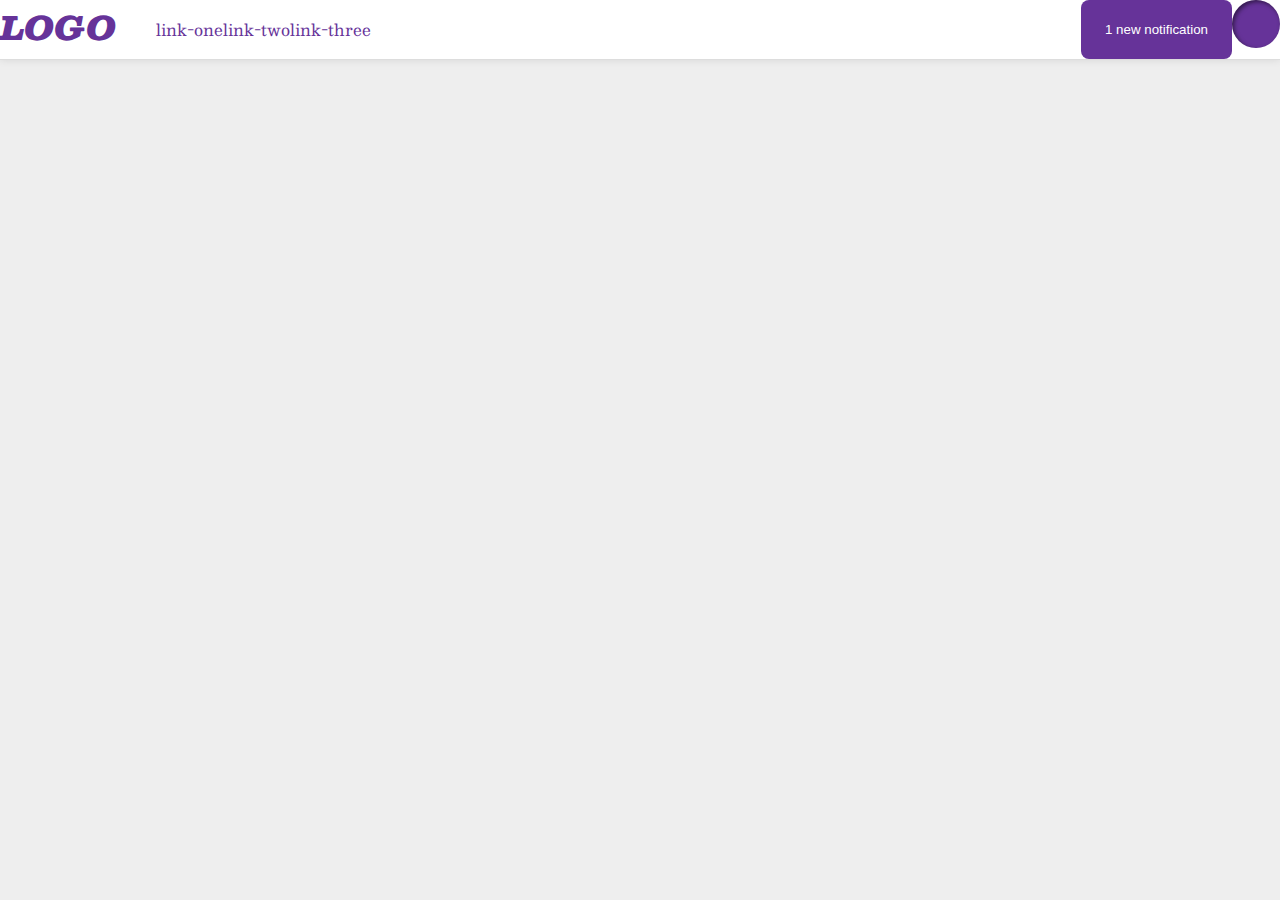
<file: foundations/flex/03-flex-header-2/index.html>
<!DOCTYPE html>
<html lang="en">
  <head>
    <meta charset="UTF-8">
    <meta http-equiv="X-UA-Compatible" content="IE=edge">
    <meta name="viewport" content="width=device-width, initial-scale=1.0">
    <title>Flex Header 2</title>
    <link rel="stylesheet" href="style.css">
  </head>
  <body>
    <div class="header">
      <div class="left"> 

        <div class="logo">
        LOGO
      </div>
      <ul class="links">
        <li><a href="https://google.com">link-one</a></li>
        <li><a href="https://google.com">link-two</a></li>
        <li><a href="https://google.com">link-three</a></li>
      </ul>
      </div>
      
      <div class="right"> 

        <button class="notifications">
        1 new notification
      </button>
      <div class="profile-image"></div>
      </div>
      
    </div>
  </body>
</html>
</file>
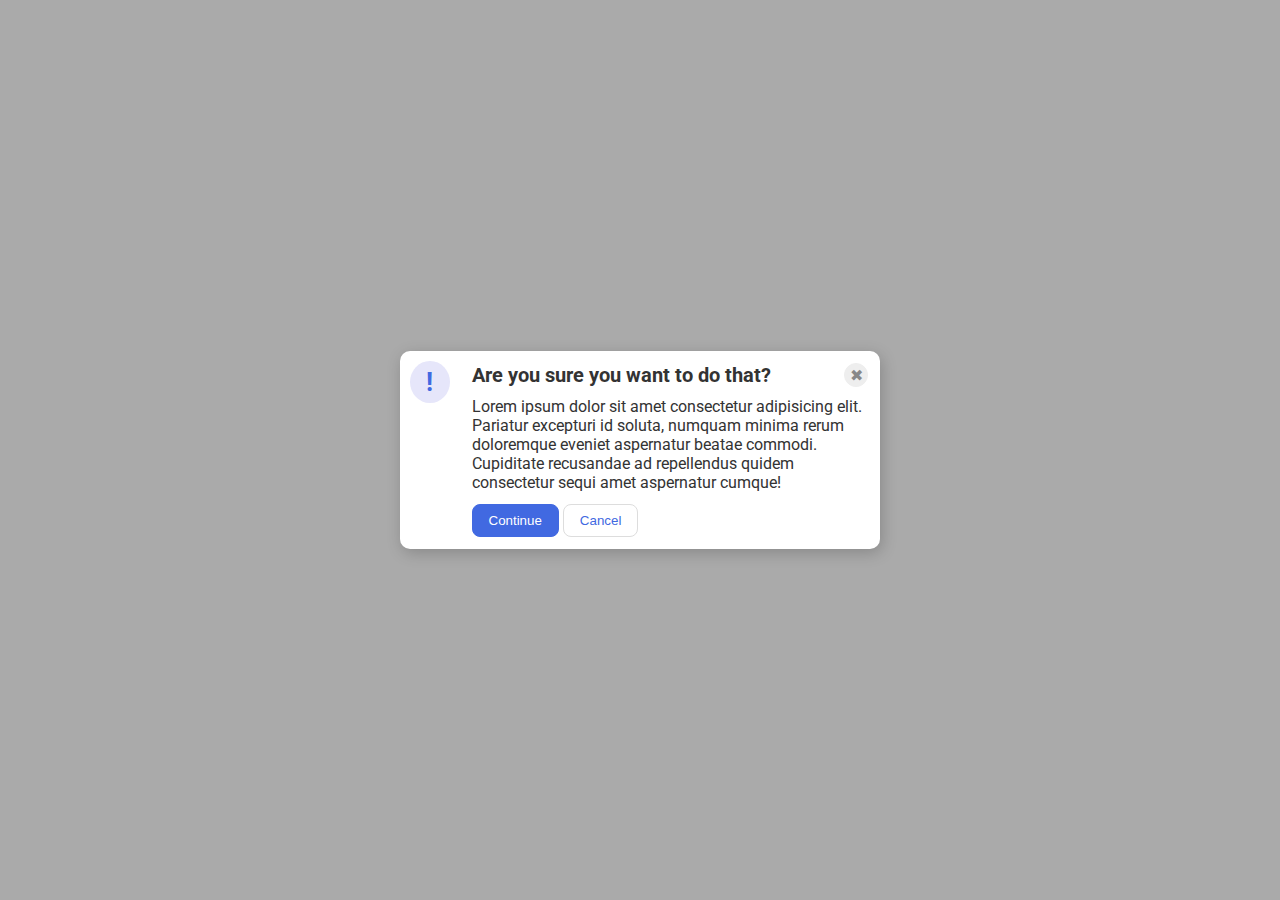
<file: foundations/flex/05-flex-modal/index.html>
<!DOCTYPE html>
<html lang="en">
  <head>
    <meta charset="UTF-8">
    <meta http-equiv="X-UA-Compatible" content="IE=edge">
    <meta name="viewport" content="width=device-width, initial-scale=1.0">
    <link rel="stylesheet" href="style.css">
    <title>Modal</title>
  </head>
  <body>
    <div class="modal">
      <div class="icon">!</div>
      <div class="container">
        <div class="header">Are you sure you want to do that?
        <button class="close-button">✖</button>
        </div>
        <div class="text">Lorem ipsum dolor sit amet consectetur adipisicing elit. Pariatur excepturi id soluta, numquam minima rerum doloremque eveniet aspernatur beatae commodi. Cupiditate recusandae ad repellendus quidem consectetur sequi amet aspernatur cumque!</div>
        <button class="continue">Continue</button>
        <button class="cancel">Cancel</button>
      </div>
      
    </div>
  </body>
</html>
</file>
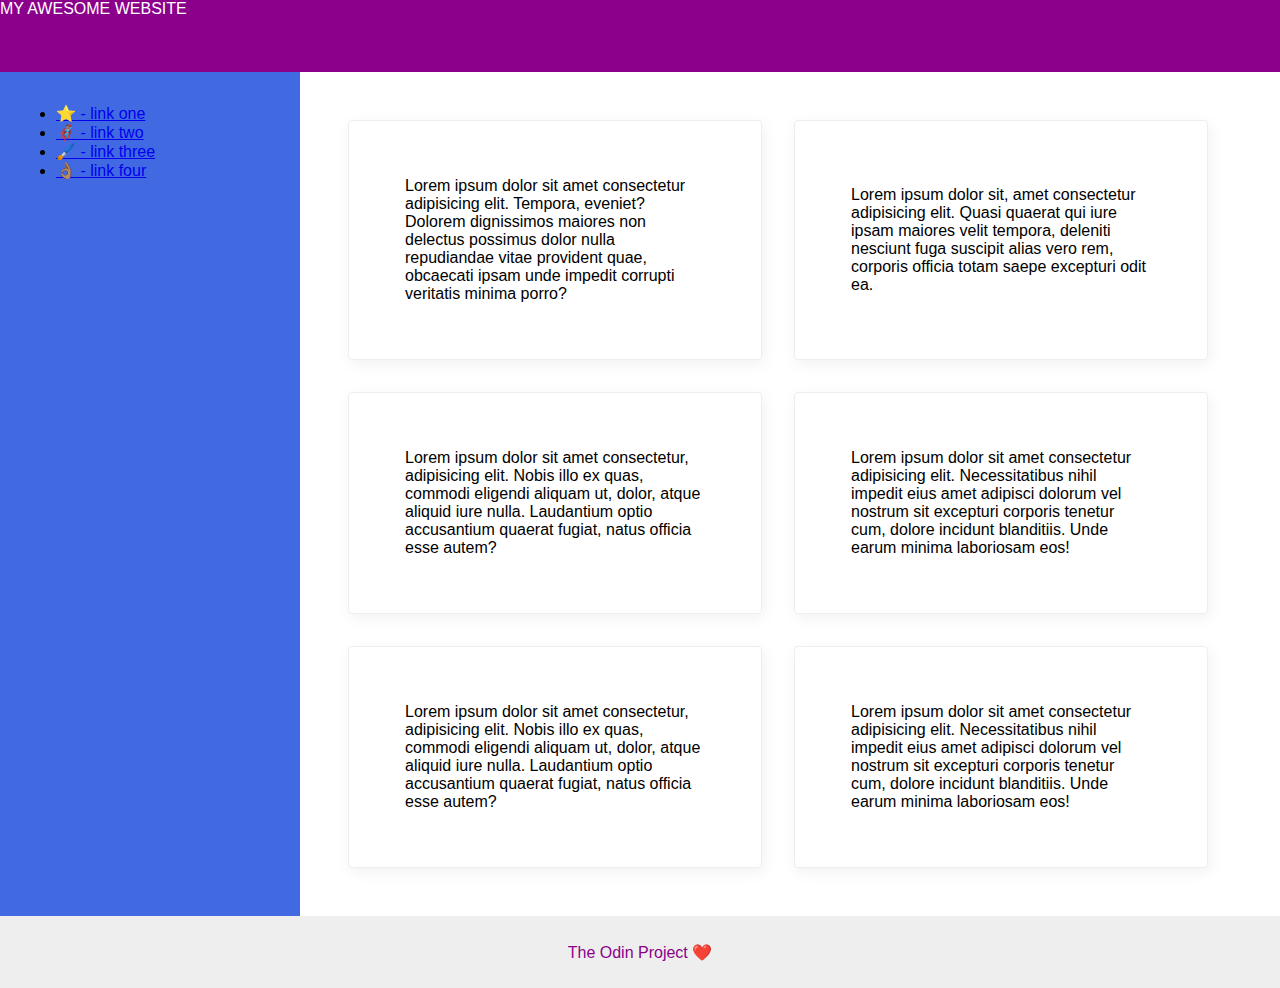
<file: foundations/flex/07-flex-layout-2/index.html>
<!DOCTYPE html>
<html lang="en">
  <head>
    <meta charset="UTF-8">
    <meta http-equiv="X-UA-Compatible" content="IE=edge">
    <meta name="viewport" content="width=device-width, initial-scale=1.0">
    <title>The Holy Grail</title>
    <link rel="stylesheet" href="style.css">
  </head>
  <body>
    <div class="header">
      MY AWESOME WEBSITE
    </div>
    <div class="container">

      <div class="sidebar">
        <ul>
          <li><a href="#">⭐ - link one</a></li>
          <li><a href="#">🦸🏽‍♂️ - link two</a></li>
          <li><a href="#">🖌️ - link three</a></li>
          <li><a href="#">👌🏽 - link four</a></li>
        </ul>
      </div>
      <div class="container2">
        <div class="card">Lorem ipsum dolor sit amet consectetur adipisicing elit. Tempora, eveniet? Dolorem dignissimos maiores non delectus possimus dolor nulla repudiandae vitae provident quae, obcaecati ipsam unde impedit corrupti veritatis minima porro?</div>
      <div class="card">Lorem ipsum dolor sit, amet consectetur adipisicing elit. Quasi quaerat qui iure ipsam maiores velit tempora, deleniti nesciunt fuga suscipit alias vero rem, corporis officia totam saepe excepturi odit ea.</div>
      <div class="card">Lorem ipsum dolor sit amet consectetur, adipisicing elit. Nobis illo ex quas, commodi eligendi aliquam ut, dolor, atque aliquid iure nulla. Laudantium optio accusantium quaerat fugiat, natus officia esse autem?</div>
      <div class="card">Lorem ipsum dolor sit amet consectetur adipisicing elit. Necessitatibus nihil impedit eius amet adipisci dolorum vel nostrum sit excepturi corporis tenetur cum, dolore incidunt blanditiis. Unde earum minima laboriosam eos!</div>
      <div class="card">Lorem ipsum dolor sit amet consectetur, adipisicing elit. Nobis illo ex quas, commodi eligendi aliquam ut, dolor, atque aliquid iure nulla. Laudantium optio accusantium quaerat fugiat, natus officia esse autem?</div>
      <div class="card">Lorem ipsum dolor sit amet consectetur adipisicing elit. Necessitatibus nihil impedit eius amet adipisci dolorum vel nostrum sit excepturi corporis tenetur cum, dolore incidunt blanditiis. Unde earum minima laboriosam eos!</div>
      </div>
  
      
    </div>
    
    
    
    <div class="footer">
      The Odin Project ❤️
    </div>
  </body>
</html>
</file>
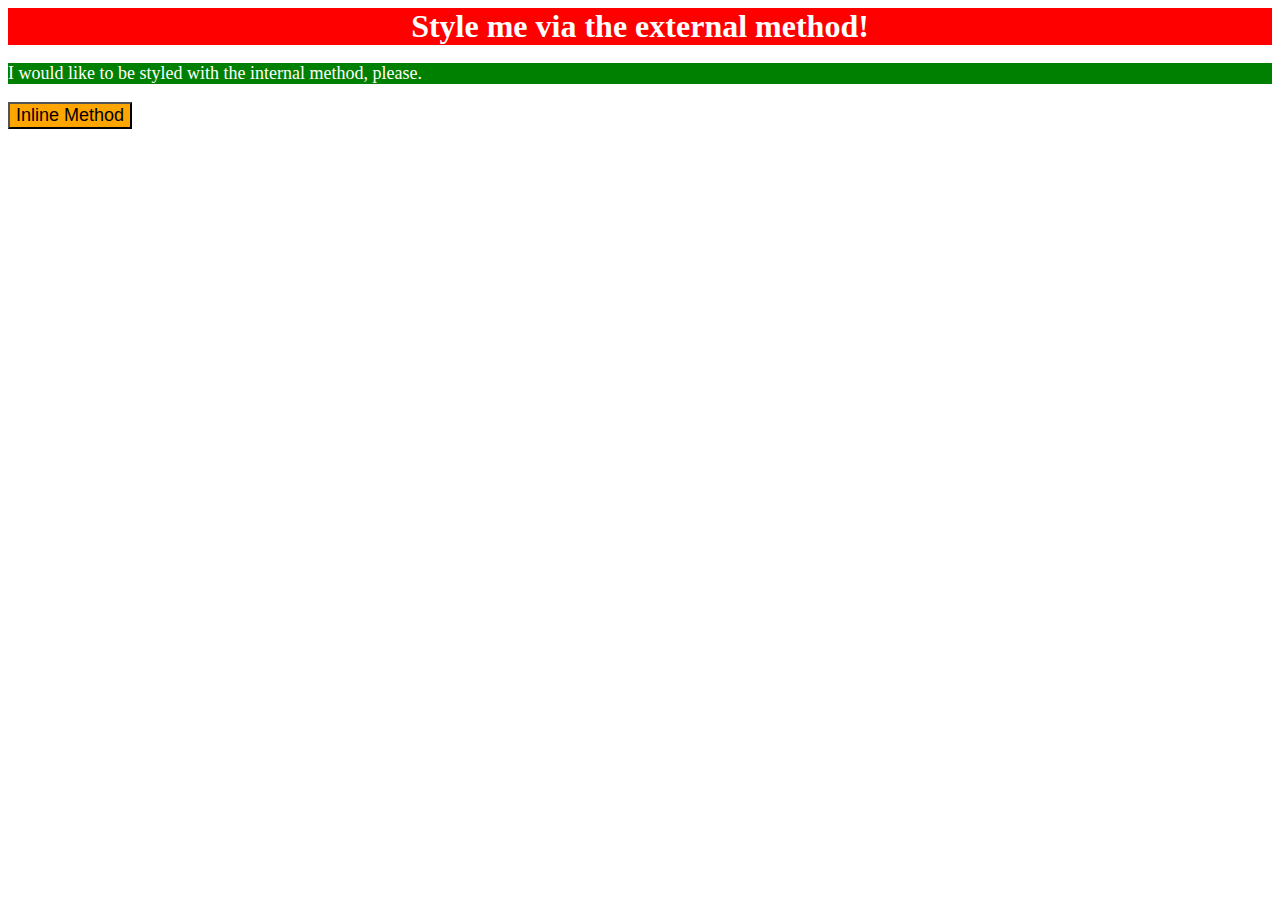
<file: foundations/intro-to-css/01-css-methods/index.html>
<!DOCTYPE html>
<html lang="en">
  <head>
    <meta charset="UTF-8">
    <meta http-equiv="X-UA-Compatible" content="IE=edge">
    <meta name="viewport" content="width=device-width, initial-scale=1.0">
    <title>Methods for Adding CSS</title>
    <link rel="stylesheet" href="styles.css">
    <style>
      p{
        background-color: green;
        color: white;
        font-size: 18px;
      }

    </style>
  </head>
  <body>
    <div>Style me via the external method!</div>
    <p>I would like to be styled with the internal method, please.</p>
    <button style="background-color: orange; font-size: 18px;">Inline Method</button>
  </body>
</html>
</file>
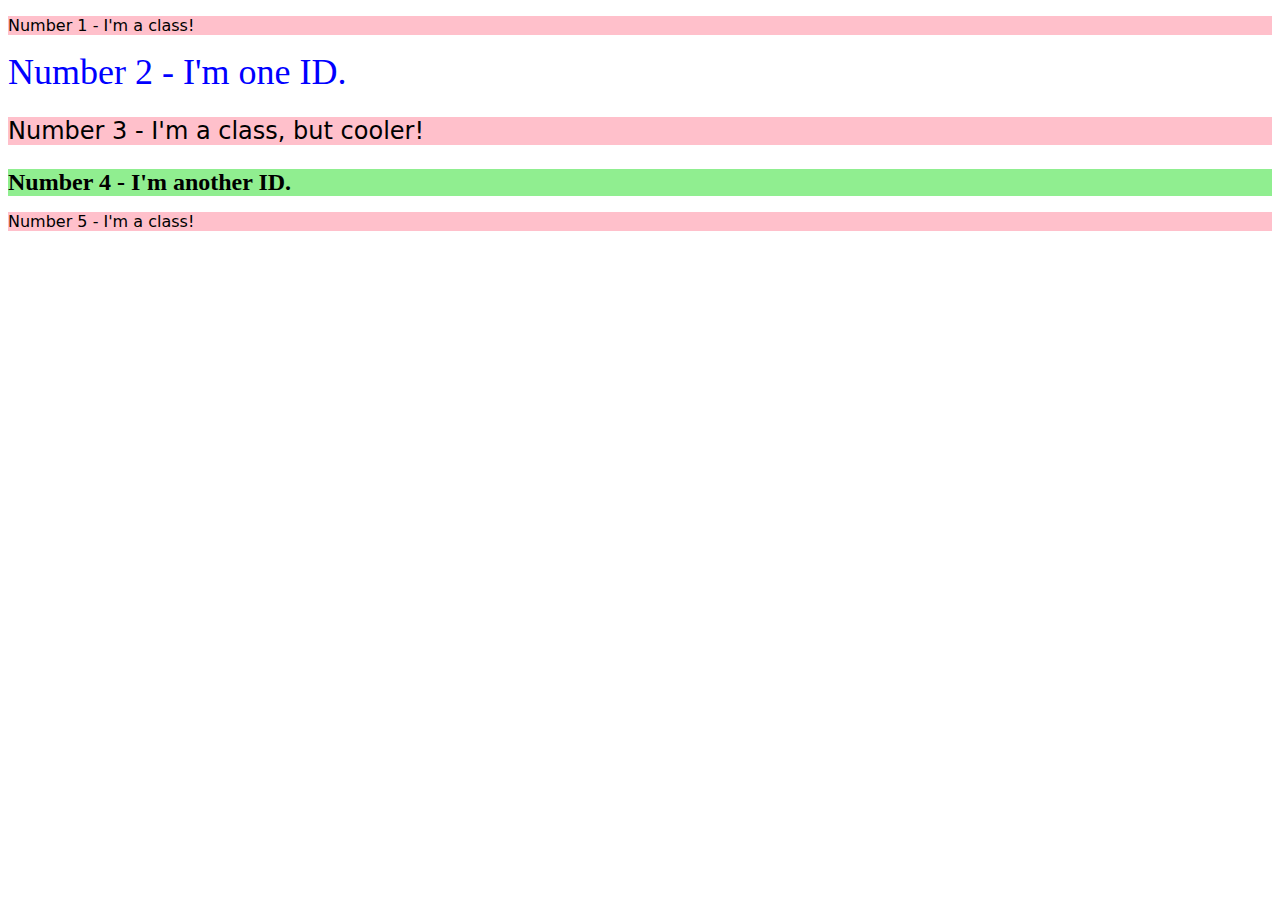
<file: foundations/intro-to-css/02-class-id-selectors/index.html>
<!DOCTYPE html>
<html lang="en">
  <head>
    <meta charset="UTF-8">
    <meta http-equiv="X-UA-Compatible" content="IE=edge">
    <meta name="viewport" content="width=device-width, initial-scale=1.0">
    <title>Class and ID Selectors</title>
    <link rel="stylesheet" href="style.css">
  </head>
  <body>
    <p class="odd">Number 1 - I'm a class!</p>
    <div id="two">Number 2 - I'm one ID.</div>
    <p class="odd update-font-size">Number 3 - I'm a class, but cooler!</p>
    <div id="fourth">Number 4 - I'm another ID.</div>
    <p class="odd">Number 5 - I'm a class!</p>
  </body>
</html>
</file>
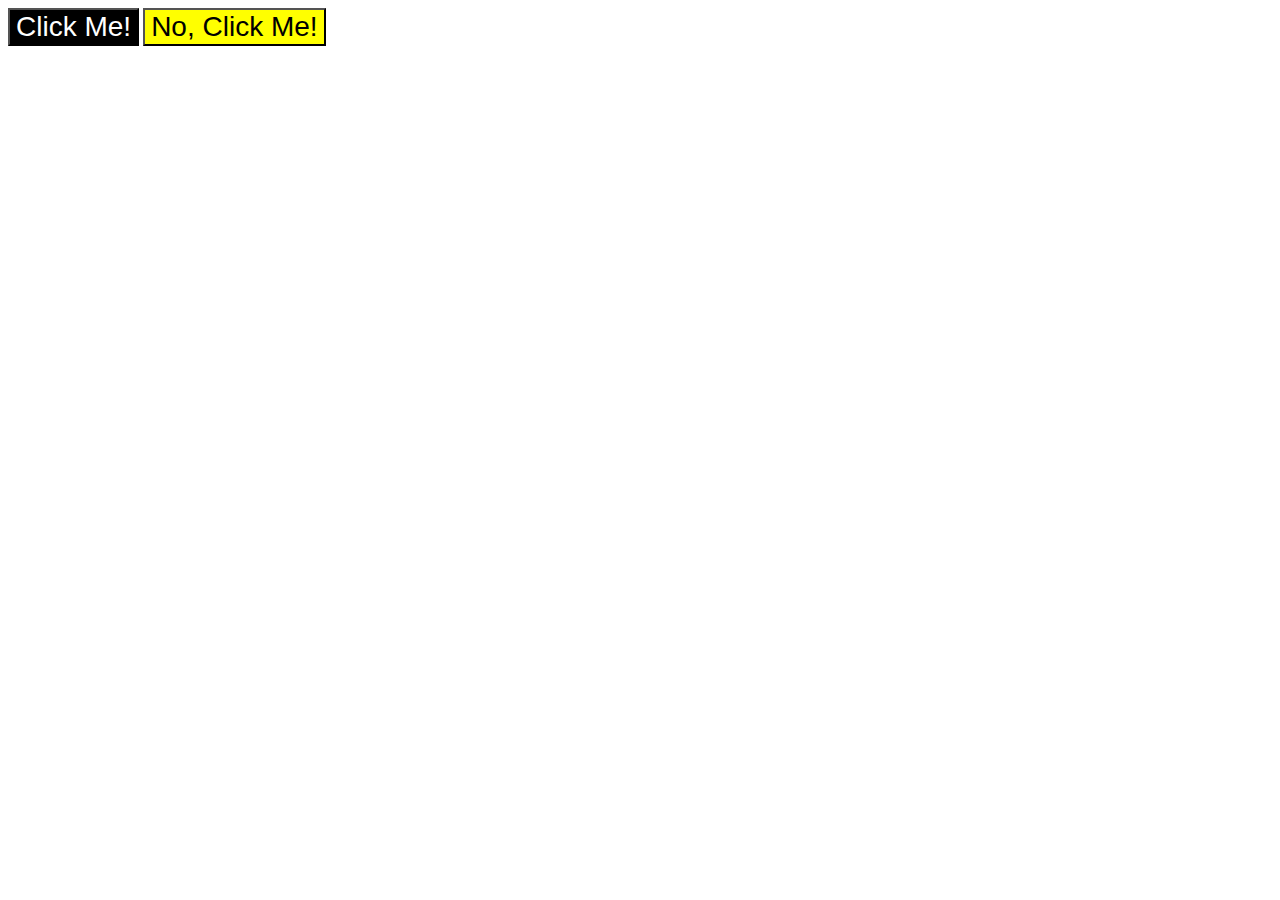
<file: foundations/intro-to-css/03-grouping-selectors/index.html>
<!DOCTYPE html>
<html lang="en">
  <head>
    <meta charset="UTF-8">
    <meta http-equiv="X-UA-Compatible" content="IE=edge">
    <meta name="viewport" content="width=device-width, initial-scale=1.0">
    <title>Grouping Selectors</title>
    <link rel="stylesheet" href="style.css">
  </head>
  <body>
    <button class="button1">Click Me!</button>
    <button class="button2">No, Click Me!</button>
  </body>
</html>
</file>
<file: foundations/flex/03-flex-header-2/style.css>
/* this is some magical font-importing.  
you'll learn about it later. */
@import url('https://fonts.googleapis.com/css2?family=Besley:ital,wght@0,400;1,900&display=swap');

body {
  margin: 0;
  background: #eee;
  font-family: Besley, serif;
}

.header {
  background: white;
  border-bottom: 1px solid #ddd;
  box-shadow: 0 0 8px rgba(0,0,0,.1);
  display: flex;
  justify-content: space-between;
}

.profile-image {
  background: rebeccapurple;
  box-shadow: inset 2px 2px 4px rgba(0,0,0,.5);
  border-radius: 50%;
  width: 48px;
  height:  48px;
}

.logo {
  color: rebeccapurple;
  font-size: 32px;
  font-weight: 900;
  font-style: italic;
}

button {
  border: none;
  border-radius: 8px;
  background: rebeccapurple;
  color: white;
  padding: 8px 24px;
}

a {
  /* this removes the line under our links */
  text-decoration: none;
  color: rebeccapurple;
}

ul {
  list-style-type: none;
  display: flex;
}
.right{
  display: flex;
}
.left{
  display: flex;
}
</file>
<file: foundations/flex/05-flex-modal/style.css>
@import url('https://fonts.googleapis.com/css2?family=Roboto:wght@400;700&display=swap');

html, body {
  height: 100%;
}

body {
  font-family: Roboto, sans-serif;
  margin: 0;
  background: #aaa;
  color: #333;
  /* I'll give you this one for free lol */
  display: flex;
  align-items: center;
  justify-content: center;
}

.modal {
  background: white;
  width: 480px;
  border-radius: 10px;
  box-shadow: 2px 4px 16px rgba(0,0,0,.2);
  display: flex;
}

.icon {
  color: royalblue;
  font-size: 26px;
  font-weight: 700;
  background: lavender;
  width: 42px;
  height: 42px;
  border-radius: 50%;
  display: flex;
  align-items: center;
  justify-content: center;
  margin: 10px;
  padding-left: 15px;
  padding-right: 15px;
}

.close-button {
  background: #eee;
  border-radius: 50%;
  color: #888;
  font-weight: 400;
  font-size: 16px;
  height: 24px;
  width: 24px;
  display: flex;
  align-items: center;
  justify-content: center;
  border: 1px solid #eee;
  padding: 0;
  
}

button {
  cursor: pointer;
  padding: 8px 16px;
  border-radius: 8px;
}

button.continue {
  background: royalblue;
  border: 1px solid royalblue;
  color: white;
}

button.cancel {
  background: white;
  border: 1px solid #ddd;
  color: royalblue;
}
.header{
  display: flex;
  justify-content: space-between;
  font-weight: bold;
  font-size: 20px;
  align-items: center;
  margin-bottom: 10px;
}
.container{
  padding: 12px;

}
.continue, .cancel{
  margin-top: 12px;
}
</file>
<file: foundations/flex/07-flex-layout-2/style.css>
body {
  font-family: -apple-system, BlinkMacSystemFont, 'Segoe UI', Roboto, Oxygen, Ubuntu, Cantarell, 'Open Sans', 'Helvetica Neue', sans-serif;
  margin: 0;
  min-height: 100vh;
  display: flex;
  flex-direction: column;
  
}

.header {
  height: 72px;
  background: darkmagenta;
  color: white;
}

.footer {
  height: 72px;
  background: #eee;
  color: darkmagenta;
}

.sidebar {
  width: 300px;
  background: royalblue;
  box-sizing: border-box;
  flex-shrink: 0;
  padding: 16px;
  
  
}

.card {
  border: 1px solid #eee;
  box-shadow: 2px 4px 16px rgba(0,0,0,.06);
  border-radius: 4px;
  padding: 56px;
  width: 300px;
  display: flex;
  align-items: center;
  
  
  
}

.container{
  display: flex;
  flex: 1;
}

.container2{
  padding: 48px;
  display: flex;
  gap: 32px;
  flex-wrap: wrap;
}
.footer {
  display: flex;
  align-items: center;
  justify-content: center;
}
</file>
<file: foundations/intro-to-css/01-css-methods/styles.css>
div {
    color: white;
    background-color: red;
    font-size: 32px;
    text-align: center;
    font-weight: bold;
  }
</file>
<file: foundations/intro-to-css/02-class-id-selectors/style.css>
.odd{
    background-color: pink;
    font-family: Verdana, "DejaVu Sans", sans-serif;
}

#two{
    color: blue;
    font-size: 36px;
}

.update-font-size{
    font-size: 24px;
}
#fourth{
    background-color: lightgreen;
    font-size: 24px;
    font-weight: bold;
}
</file>
<file: foundations/intro-to-css/03-grouping-selectors/style.css>
button{
    font-size: 28px;
    font-family: Helvetica,'Times New Roman',sans-serif;

}
.button1{
    background-color: black;
    color: white;
}

.button2{
    background-color: yellow;
    color: black;
}
</file>
